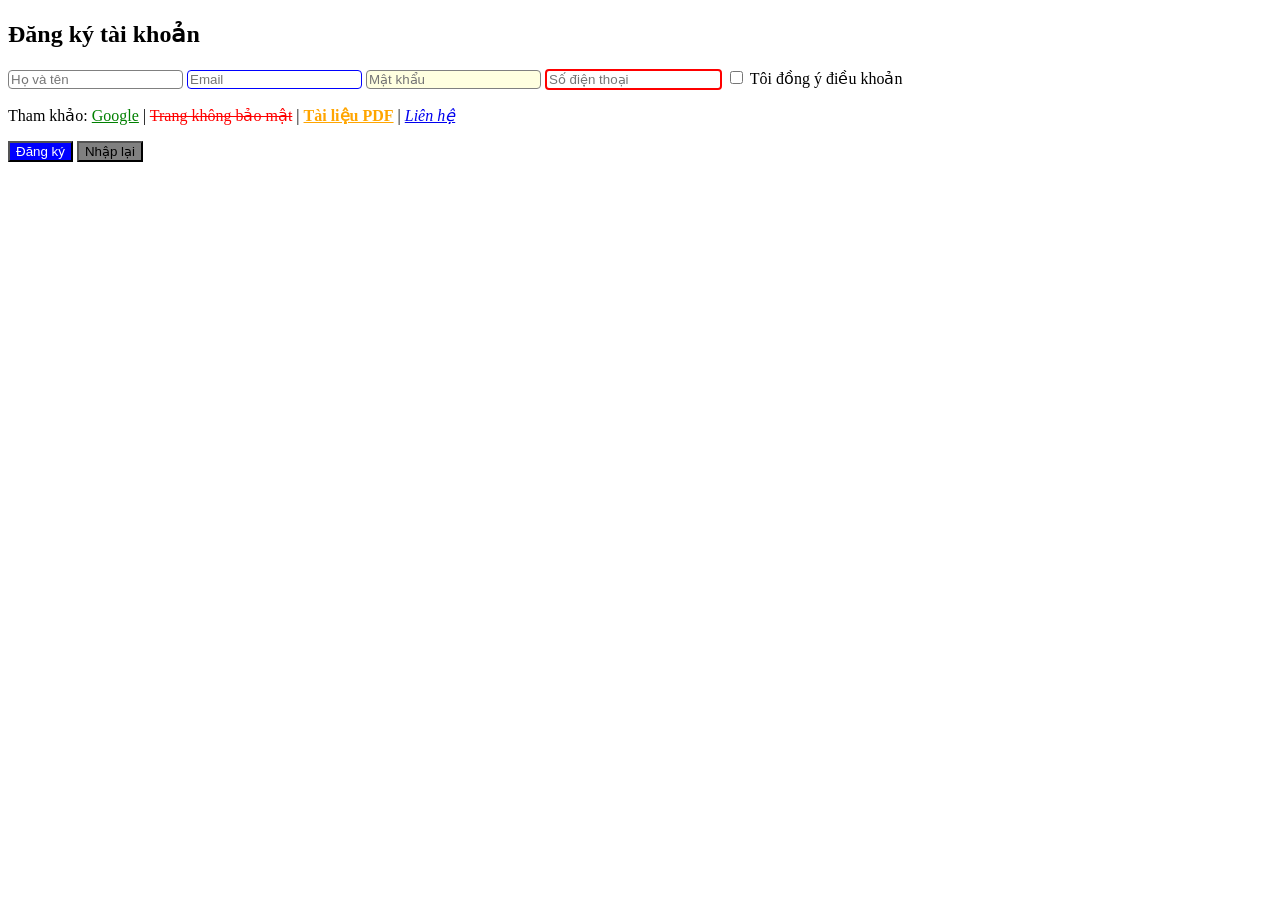
<file: Bài 1/index.html>
<!DOCTYPE html>
<html lang="vi">
<head>
    <meta charset="UTF-8">
    <meta name="viewport" content="width=device-width, initial-scale=1.0">
    <title>Form đăng ký</title>
    <link rel="stylesheet" href="./style.css">
</head>
<body>
    <form>
    <h2>Đăng ký tài khoản</h2>

    <input type="text" name="fullname" placeholder="Họ và tên">
    <input type="email" name="email" placeholder="Email">
    <input type="password" name="password" placeholder="Mật khẩu">
    <input type="text" name="phone" placeholder="Số điện thoại" required>
    <input type="checkbox" id="agree"> <label for="agree">Tôi đồng ý điều khoản</label>

    <p>
        Tham khảo:
        <a href="https://google.com">Google</a> |
        <a href="http://example.com">Trang không bảo mật</a> |
        <a href="tai-lieu.pdf">Tài liệu PDF</a> |
        <a href="mailto:admin@gmail.com">Liên hệ</a>
    </p>

    <button type="submit">Đăng ký</button>
    <button type="reset">Nhập lại</button>
    </form>
    
</body>
</html>
</file>
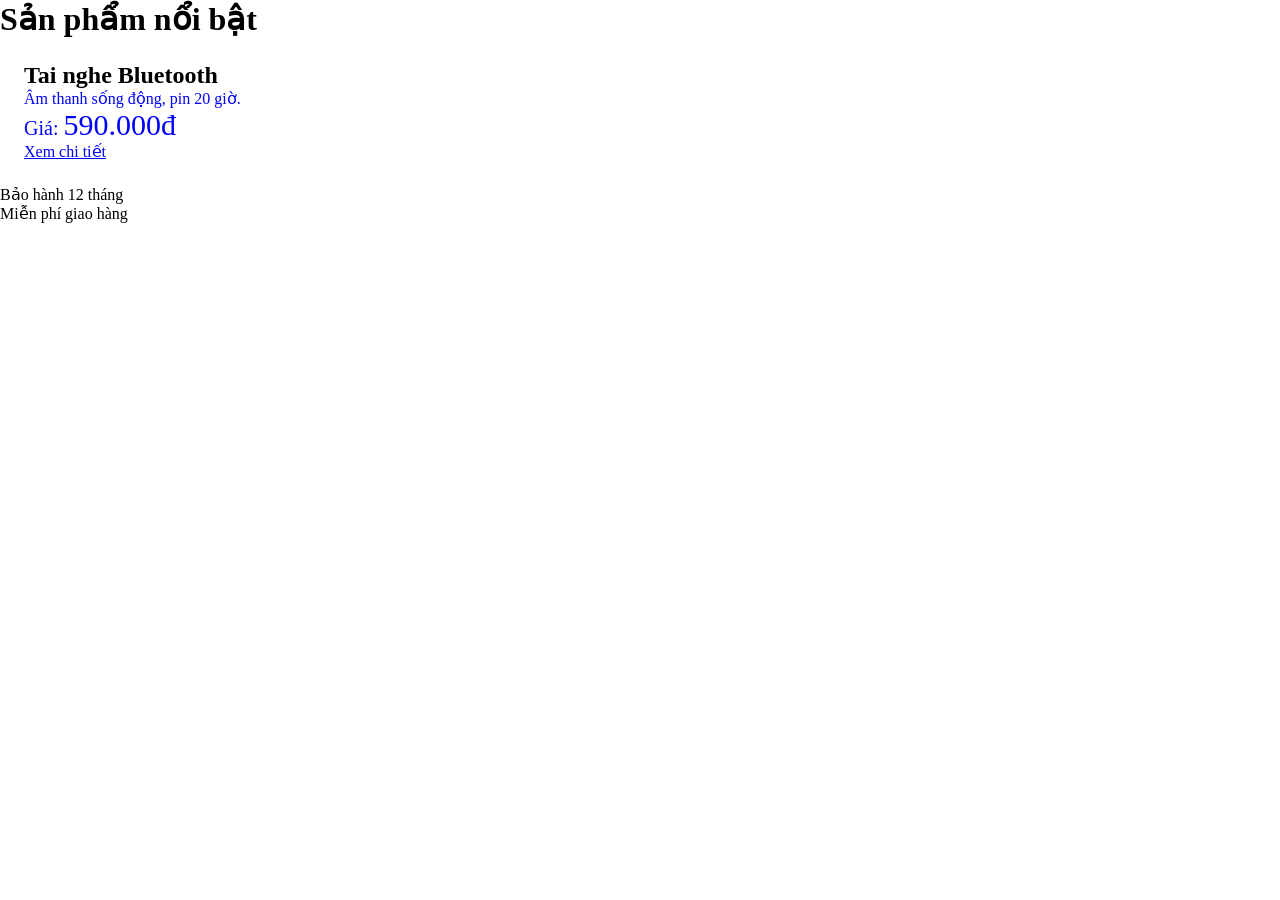
<file: Bài 3/index.html>
<!DOCTYPE html>
<html lang="vi">
<head>
    <meta charset="UTF-8">
    <meta name="viewport" content="width=device-width, initial-scale=1.0">
    <title>Thẻ sản phẩm</title>
    <link rel="stylesheet" href="./style.css">
</head>
</head>
<body>
  <h1>Sản phẩm nổi bật</h1>

  <div class="card">
    <h3>Tai nghe Bluetooth</h3>
    <p>Âm thanh sống động, pin 20 giờ.</p>
    <p class="price">Giá: <span>590.000đ</span></p>
    <a href="#">Xem chi tiết</a>
  </div>

  <ul>
    <li>Bảo hành 12 tháng</li>
    <li>Miễn phí giao hàng</li>
  </ul>
</body>
</html>
</file>
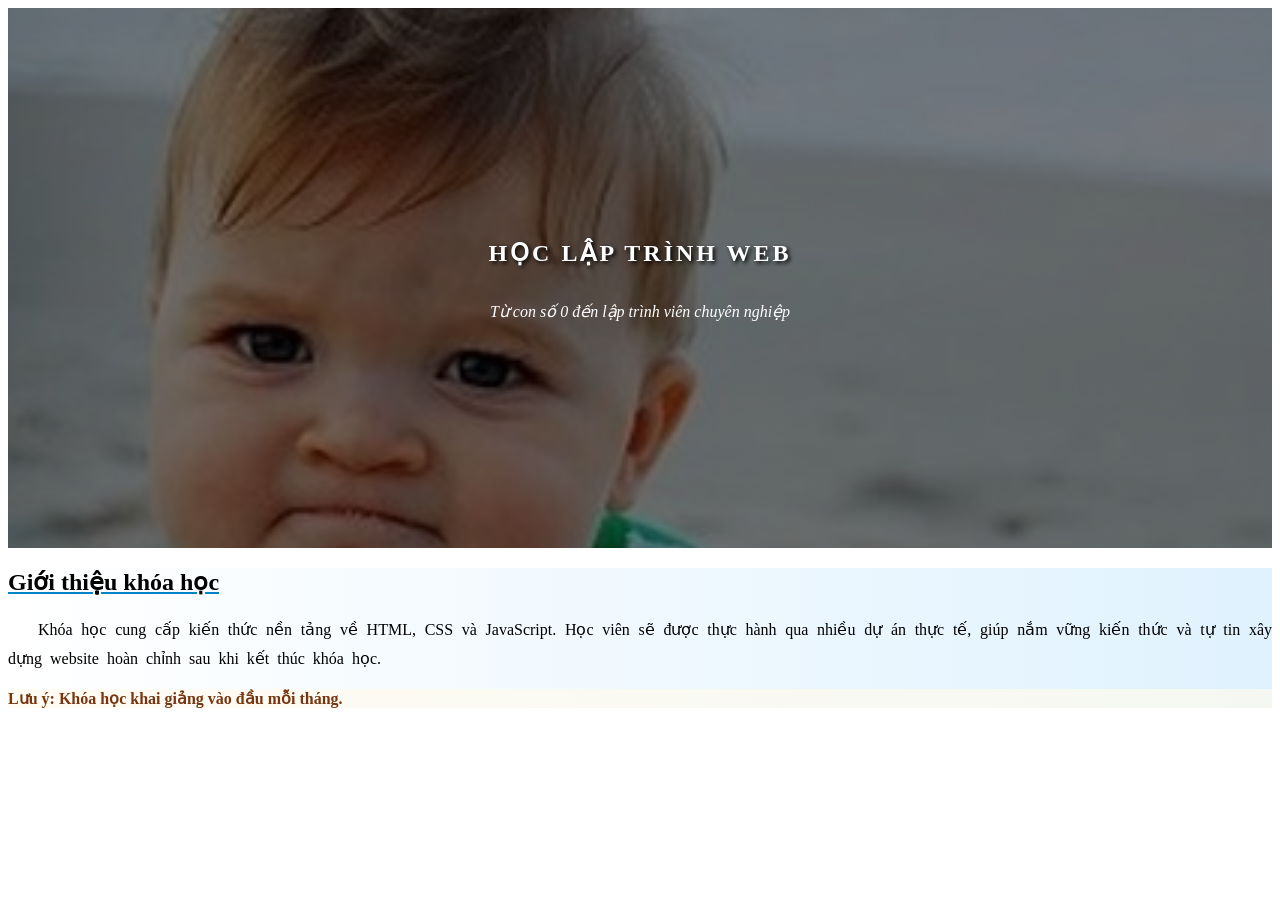
<file: Bài 4/index.html>
<!DOCTYPE html>
<html lang="vi">
<head>
    <meta charset="UTF-8">
    <meta name="viewport" content="width=device-width, initial-scale=1.0">
    <title>Banner giới thiệu</title>
    <link rel="stylesheet" href="./style.css">
</head>
</head>
<body>
    <section class="banner">
        <h1>Học Lập Trình Web</h1>
        <p class="slogan">Từ con số 0 đến lập trình viên chuyên nghiệp</p>
    </section>

    <section class="content">
        <h2>Giới thiệu khóa học</h2>
        <p>
            Khóa học cung cấp kiến thức nền tảng về HTML, CSS và JavaScript.
            Học viên sẽ được thực hành qua nhiều dự án thực tế, giúp nắm vững kiến thức
            và tự tin xây dựng website hoàn chỉnh sau khi kết thúc khóa học.
        </p>
        <p class="note">Lưu ý: Khóa học khai giảng vào đầu mỗi tháng.</p>
    </section>

    
</body>
</html>
</file>
<file: Bài 1/style.css>
input[type="text"],
input[type="email"],
input[type="password"] {
    border: 1px solid gray;
    border-radius: 4px;
}
input[type="email"]{
    border-color: blue;
}
input[type="password"]{
    background-color: lightyellow;
}
input[required]{
    border: 2px solid red ;
}
a[href^="https://"]{
    color: green;
}
a[href^="http://"]{
    color: red;
    text-decoration: line-through;
}
a[href$=".pdf"]{
    font-weight: bold;
    color: orange;
}
a[href*="gmail"]{
    font-style: italic;
}
button[type="submit"]{
    background-color: blue;
    color: white;
}
button[type="reset"]{
    background-color: gray;
}
</file>
<file: Bài 3/style.css>
* {
  margin: 0;
  padding: 0;
  box-sizing: border-box;
}
html {
  font-size: 16px;
}
h1 {
  font-size: 2rem;
}
h3 {
  font-size: 1.5rem;
}
p {
  font-size: 1rem;
}
.card {
  width: 50%;
  max-width: 400px;
  padding: 1.5em;
  color: blue;
}
.price {
  font-size: 1.25rem;
}
.price span {
  font-size: 1.5em;
}
.card a {
  color: inherit;
}
.card h3 {
  color: initial;
}
ul {
  list-style-type: initial;
}
</file>
<file: Bài 4/style.css>
.banner {
  height: 60vh;
  background-image: linear-gradient(rgba(0, 0, 0, 0.5), rgba(0, 0, 0, 0.5)), url('bg.jpg');
  background-size: cover;
  background-position: center;
  background-repeat: no-repeat;
  background-attachment: fixed;
  display: flex;
  flex-direction: column;
  justify-content: center;
  align-items: center;
  color: white;
  text-align: center;
}
.banner h1 {
  text-transform: uppercase;
  letter-spacing: 3px;
  text-shadow: 2px 2px 4px black;
}
.banner .slogan {
  font-style: italic;
  font-weight: 300;
}
.content {
  background: linear-gradient(to right, white, #e0f2fe);
}
.content h2 {
  text-decoration: underline;
  text-decoration-color: #0284c7;
}
.content p:not(.note) {
  line-height: 1.8;
  text-align: justify;
  text-indent: 30px;
  word-spacing: 4px;
}
.content .note {
  background-color: #fffbeeb0;
  color: #78350f;
  font-weight: bold;
}
</file>
